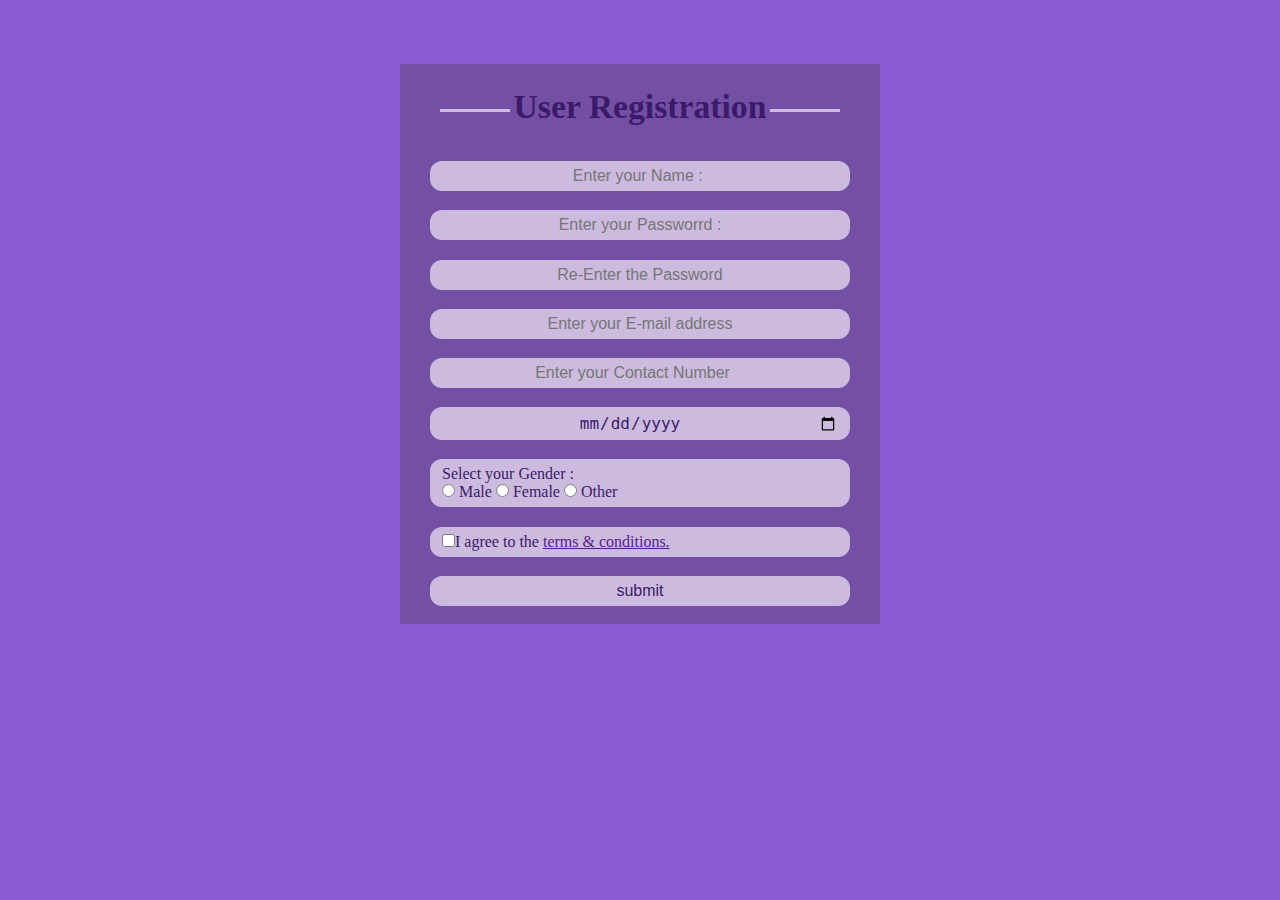
<file: Practical1/index.html>
<!DOCTYPE html>
<html lang="en">
  <head>
    <meta charset="UTF-8" />
    <meta http-equiv="X-UA-Compatible" content="IE=edge" />
    <meta name="viewport" content="width=device-width, initial-scale=1.0" />
    <title>REGISTRATION FORM</title>
    <link rel="stylesheet" href="./style.css" />
  </head>
  <body>
    <form
      action=""
      name="regform"
      method="GET"
      onsubmit="return formValidation(event)"
    >
      <div class="form">
        <div class="heading">
          <h3>User Registration</h3>
        </div>
        <div>
          <input
            class="input"
            onblur="validateName()"
            type="text"
            name="Name"
            id="name"
            placeholder="Enter your Name : "
          />
          <span class="error" id="nerr">Enter your name</span>
        </div>

        <div>
          <input
            class="input"
            onblur="validatePassword()"
            type="password"
            name="password"
            id="password"
            placeholder="Enter your Passworrd :"
          />
          <span class="error" id="perr">Enter your password</span>
          <span class="error" id="verr">Enter valid password</span>
        </div>

        <div>
          <input
            class="input"
            onblur="rePass()"
            type="password"
            name="conpassword"
            id="cpassword"
            placeholder="Re-Enter the Password"
          />

          <span class="error" id="rperr">Cpnfirm your Password</span>
          <span class="error" id="reperr"
            >Password not matched. Retype the password</span
          >
        </div>

        <div>
          <input
            class="input"
            onblur="validateEmail()"
            type="email"
            name="email"
            id="email"
            placeholder="Enter your E-mail address"
          />

          <span class="error" id="emailerr">Enter your name</span>
          <span class="error" id="validemailerr"
            >Enter valid Email address</span
          >
        </div>

        <div>
          <input
            class="input"
            onblur="validateContact()"
            type="number"
            name="contact"
            id="contact-number"
            min="1"
            placeholder="Enter your Contact Number"
          />

          <span class="error" id="conerr">Enter your contact number</span>

          <span class="error" id="validcon">Enter valid contact number</span>
        </div>

        <div>
          <input
            class="input"
            type="date"
            name="dob"
            id="dob"
            placeholder="Enter your Date-of-Birth"
          />
        </div>
        <div class="gender">
          <p>Select your Gender :</p>
          <input type="radio" name="gender" value="Male" />
          <label for="male">Male</label>

          <input type="radio" name="gender" value="Female" />
          <label for="female">Female</label>

          <input type="radio" name="gender" value="Other" />
          <label for="other">Other</label>
        </div>

        <div class="gender">
          <input type="checkbox" name="agree" id="#" /><span
            >I agree to the <a href="">terms & conditions.</a></span
          >
          <!-- <span class="error" id="nerr" >Enter your name</span> -->
        </div>
        <div>
          <input type="submit" class="input" value="submit" />
          <!-- <button id="submit" class="input" type="submit">Submit</button> -->
        </div>
      </div>
    </form>

    <script src="./index.js"></script>
  </body>
</html>
</file>
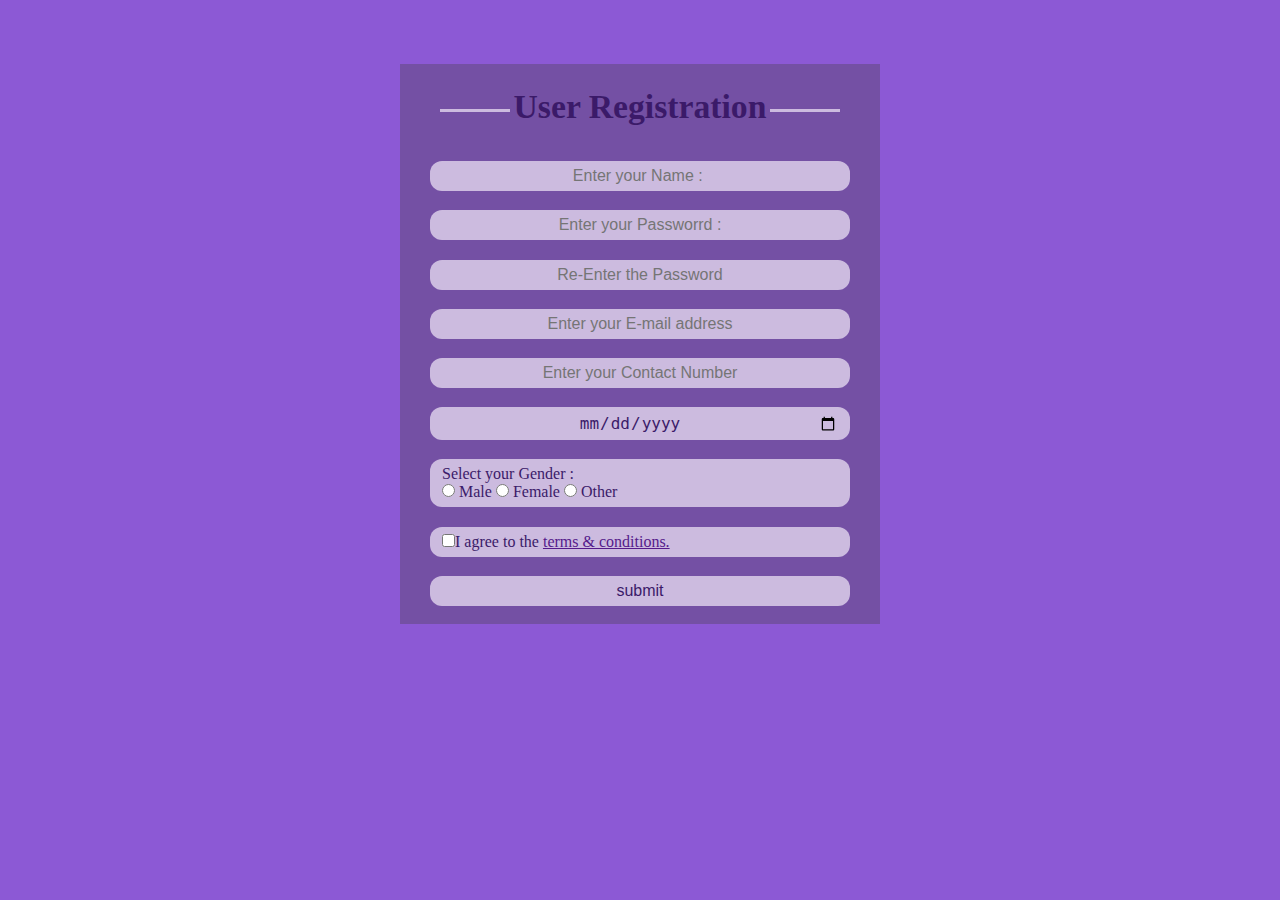
<file: Practical2/index2.html>
<!DOCTYPE html>
<html lang="en">

<head>
    <meta charset="UTF-8">
    <meta http-equiv="X-UA-Compatible" content="IE=edge">
    <meta name="viewport" content="width=device-width, initial-scale=1.0">
    <title>REGISTRATION FORM</title>
    <link rel="stylesheet" href="./style2.css">
    <!-- <script src="./index.js" defer></script> -->
</head>

<body>

    <form action="" name="regform" method="GET" onsubmit="return formValidation(event)">
        <div class="form" >
            <div class="heading">
                <h3>User Registration</h3>
            </div>
            <div>
                <input class="input" type="text" name="Name" id="name" placeholder="Enter your Name : ">
                <span class="error" id="nerr">Enter your name</span>
                <span class="error" >Enter valid name</span>
            </div>

            <div>
                <input class="input" type="password" name="password" id="password" placeholder="Enter your Passworrd :">
                <span class="error" id="perr" >Enter your password</span>
                <span class="error" id="verr" >Enter valid password</span>
            </div>

            <div>
                <input class="input" type="password" name="conpassword" id="cpassword" placeholder="Re-Enter the Password">

                <span class="error" id="rperr" >Cpnfirm your Password</span>
                <span class="error" id="reperr" >Password not matched. Retype the password</span>
            </div>

            <div>
                <input class="input" type="text" name="email" id="email" placeholder="Enter your E-mail address">

                <span class="error" id="emailerr" >Enter your Email</span>
                <span class="error" id="validemailerr" >Enter valid Email address</span>
            </div>

            <div>
                <input class="input" type="text" name="contact" id="contact-number" min="1"  placeholder="Enter your Contact Number">

                <span class="error" id="conerr" >Enter your contact number</span>

                <span class="error" id="validcon" >Enter valid contact number</span>
            </div>

            <div>
                <input class="input" type="date" name="dob" id="dob" placeholder="Enter your Date-of-Birth">
            </div>
            <div class="gender">
                <p>Select your Gender :</p>
                <input type="radio" name="gender" value="Male">
                <label for="male">Male</label>

                <input type="radio" name="gender" value="Female">
                <label for="female">Female</label>

                <input type="radio" name="gender" value="Other">
                <label for="other">Other</label>

            </div>

            <div class="gender">
                <input  type="checkbox" name="agree" id="#"><span>I agree to the <a href="">terms & conditions.</a></span>
                <!-- <span class="error" id="nerr" >Enter your name</span> -->
            </div>
            <div>
                <input type="submit" class="input" value="submit">
                <!-- <button id="submit" class="input" type="submit">Submit</button> -->
            </div>
       </div>
    </form>


    <script src="./index2.js"></script>
</body>

</html>
</file>
<file: Practical1/style.css>
*{
    margin: 0;
    padding: 0;
    box-sizing: border-box;

}
body{
    background-color: #8C59D5;
}

.form{
    width: 480px;
    display: flex;
    padding: 18px 6px;
    justify-content: center;
    align-items: center;
    margin: 4rem auto;
    flex-direction: column;
    gap:1.2rem;
    background-color: #7450A4;
    /* background-color: rgb(225, 225, 225); */

    /* border: 2px solid royalblue; */
}

div{
    margin: 0 auto;
    position: relative;
    /* width: 200px; */
    /* border: 2px solid salmon; */
}

.input{
    width: 420px;
    padding: 6px 12px;
    text-align: center;
    border-radius: 12px;
    font-size: 1rem;
    color: #3B1A69;
    background-color: #CCBBDF;
    border: none;
}

.gender{
    width: 420px;
    text-align: start;
    padding: 6px 12px;
    font-size: 1rem;
    border-radius: 12px;
    color: #3B1A69;
    background-color: #CCBBDF;
}


.heading{
    position: relative;
    width:400px;
    text-align: center;
    padding: 6px 12px;
    font-size: 1.8rem;
    border-radius: 12px;
    margin-bottom: 10px;
}

.heading h3{
    color: #3B1A69;
}

.heading::after{
    content:"  ";
    background-color: #CCBBDF;
    width:70px;
    height:3px;
    top:27px;
    right:0px;
    position: absolute;
}

.heading::before{
    content:"  ";
    background-color: #CCBBDF;
    width:70px;
    height:3px;
    top:27px;
    position: absolute;
    left:0px;
}

.error{
    position: absolute;
    right: 0;
    display: none;
    color: red;
    right:40px;
    float: right;
}
</file>
<file: Practical2/style2.css>
*{
    margin: 0;
    padding: 0;
    box-sizing: border-box;

}
body{
    background-color: #8C59D5;
}

.form{
    width: 480px;
    display: flex;
    padding: 18px 6px;
    justify-content: center;
    align-items: center;
    margin: 4rem auto;
    flex-direction: column;
    gap:1.2rem;
    background-color: #7450A4;
    /* background-color: rgb(225, 225, 225); */

    /* border: 2px solid royalblue; */
}

div{
    margin: 0 auto;
    position: relative;
    /* width: 200px; */
    /* border: 2px solid salmon; */
}

.input{
    width: 420px;
    padding: 6px 12px;
    text-align: center;
    border-radius: 12px;
    font-size: 1rem;
    color: #3B1A69;
    background-color: #CCBBDF;
    border: none;
}

.gender{
    width: 420px;
    text-align: start;
    padding: 6px 12px;
    font-size: 1rem;
    border-radius: 12px;
    color: #3B1A69;
    background-color: #CCBBDF;
}


.heading{
    position: relative;
    width:400px;
    text-align: center;
    padding: 6px 12px;
    font-size: 1.8rem;
    border-radius: 12px;
    margin-bottom: 10px;
}

.heading h3{
    color: #3B1A69;
}

.heading::after{
    content:"  ";
    background-color: #CCBBDF;
    width:70px;
    height:3px;
    top:27px;
    right:0px;
    position: absolute;
}

.heading::before{
    content:"  ";
    background-color: #CCBBDF;
    width:70px;
    height:3px;
    top:27px;
    position: absolute;
    left:0px;
}

.error{
    position: absolute;
    right: 0;
    display: none;
    color: red;
    right:40px;
    float: right;
}
</file>
